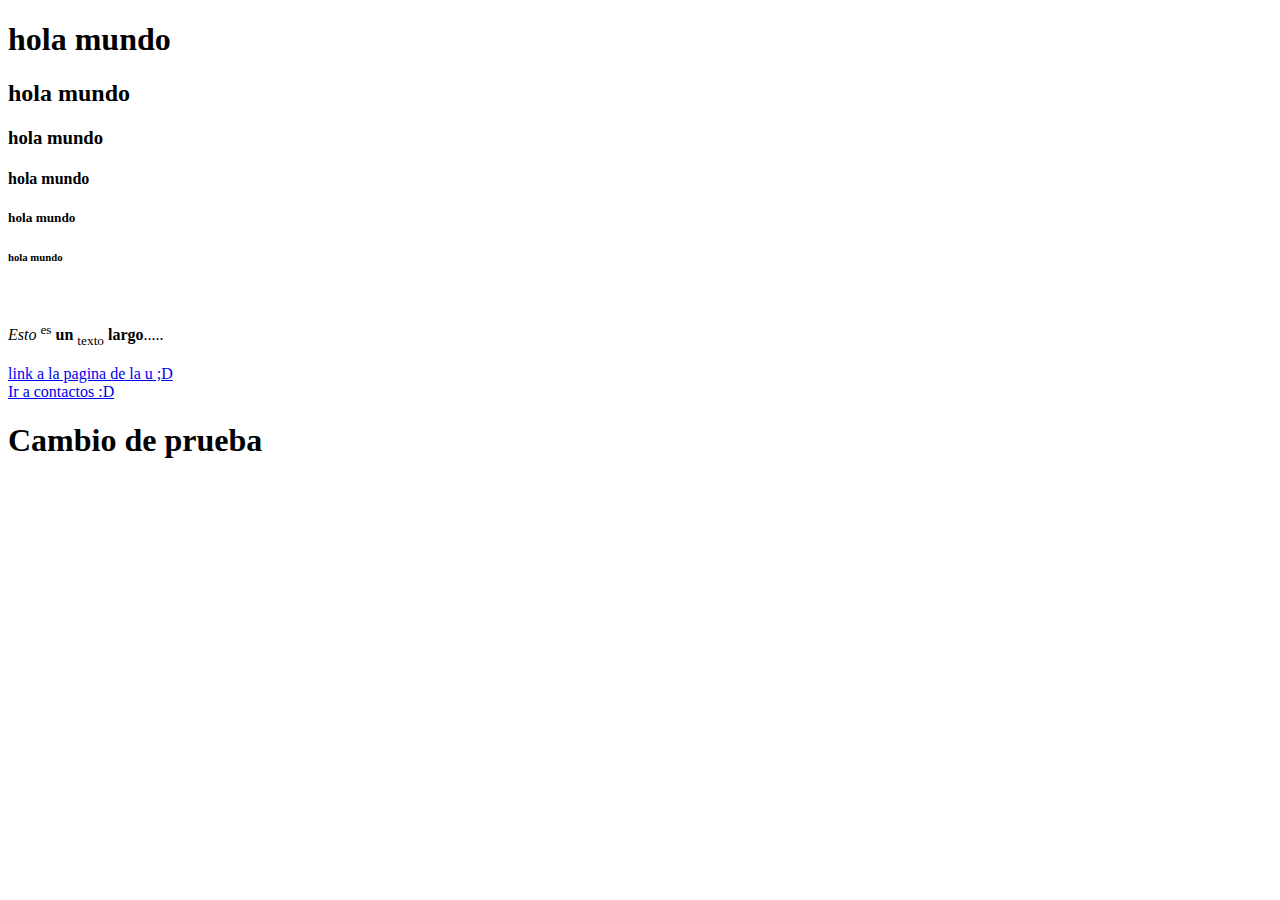
<file: index.html>
<!DOCTYPE html>
<html lang="es">
<head>
    <meta charset="UTF-8">
    <meta name="viewport" content="width=device-width, initial-scale=1.0">
    <title>my first page</title>
</head>
<body>
    <h1>hola mundo</h1>
    <h2>hola mundo</h2>
    <h3>hola mundo</h3>
    <h4>hola mundo</h4>
    <h5>hola mundo</h5>
    <h6>hola mundo</h6>
    <br>
    <p><i>Esto</i> <sup>es</sup> <b>un</b> <sub>texto</sub> <strong>largo</strong>.....</p>
    <!--la etiqueta b y el strong dan negrilla pero la diferencia es que el strong es una etiqueta semantica-->
    <a href="https://www.uniboyaca.edu.co/es?srsltid=AfmBOoqf6vdU4QyeaAOrmmhCTMj8LpEbidac6LNaVuUdCLioLw2nLW8E" target="_blank">link a la pagina de la u ;D</a>
    <br>
    <a href="contacto.html">Ir a contactos :D</a>

    <h1>Cambio de prueba</h1>
    

</body>
</html>
</file>
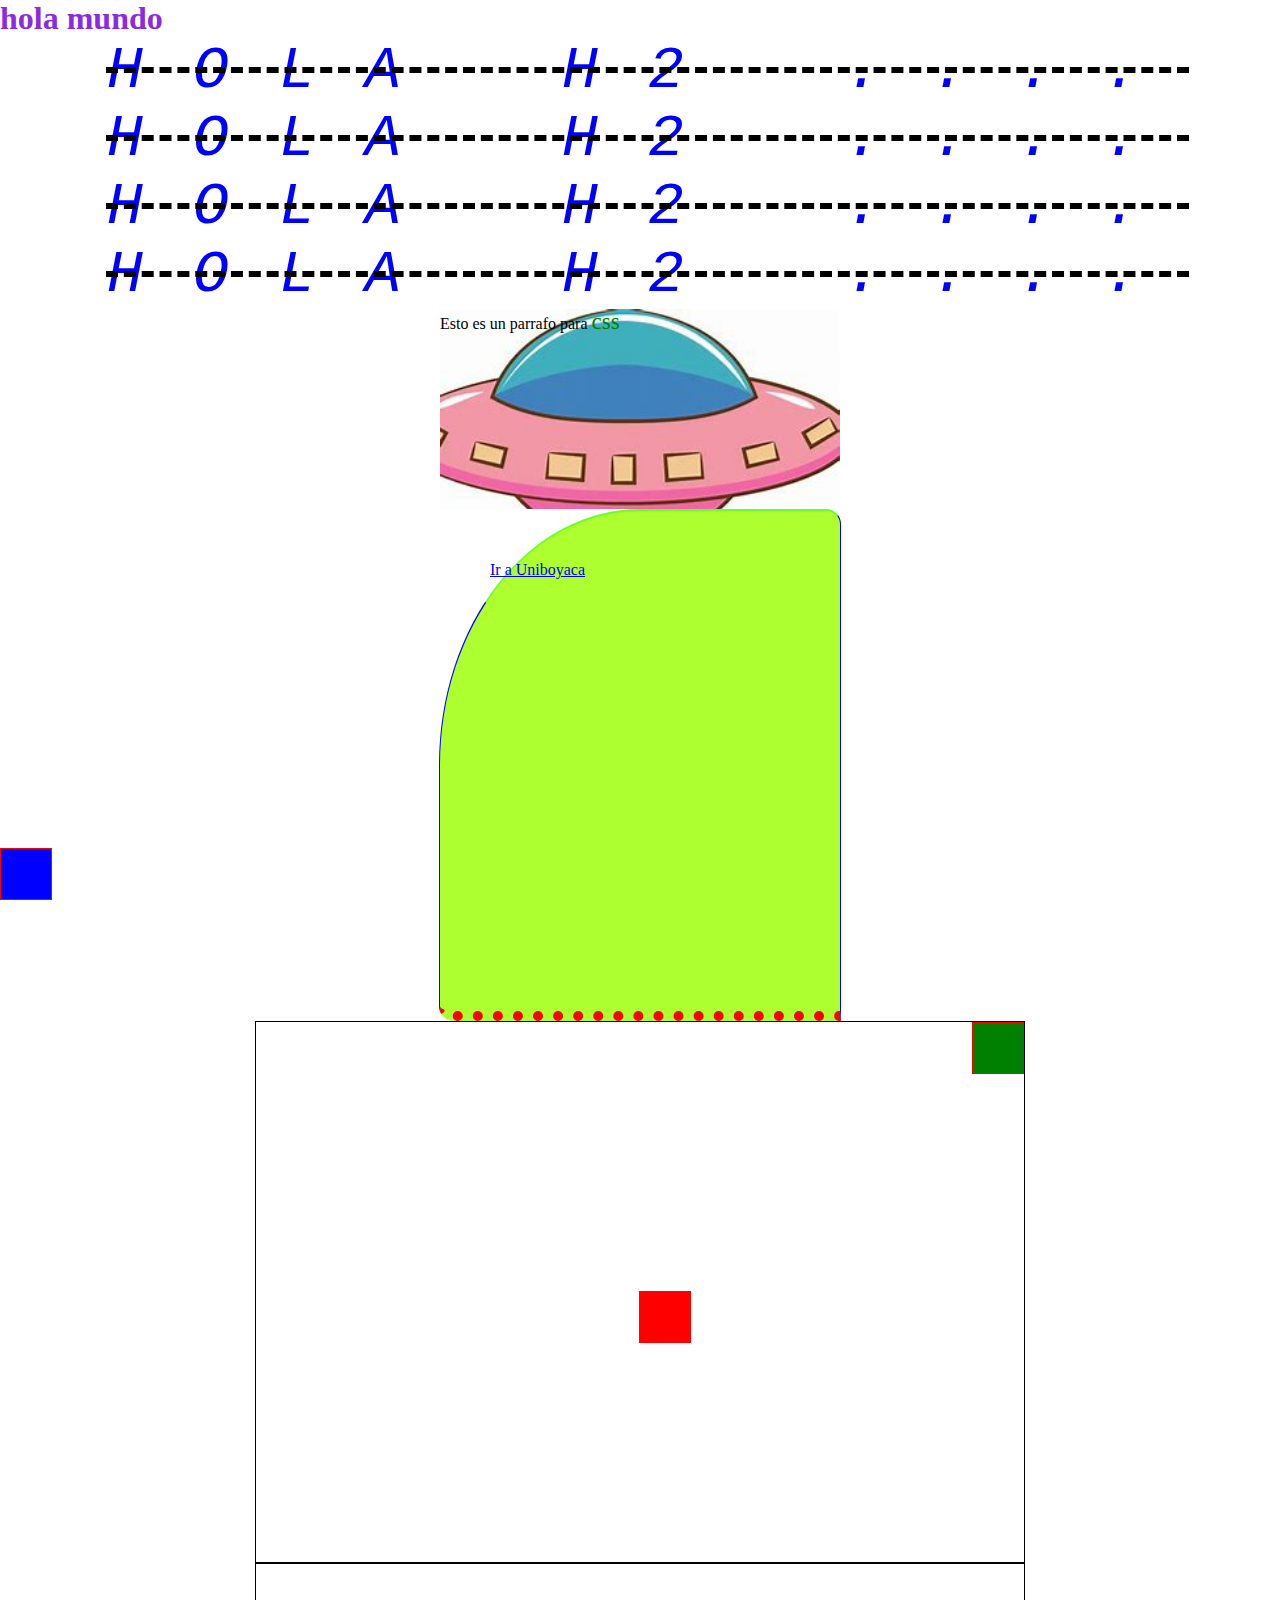
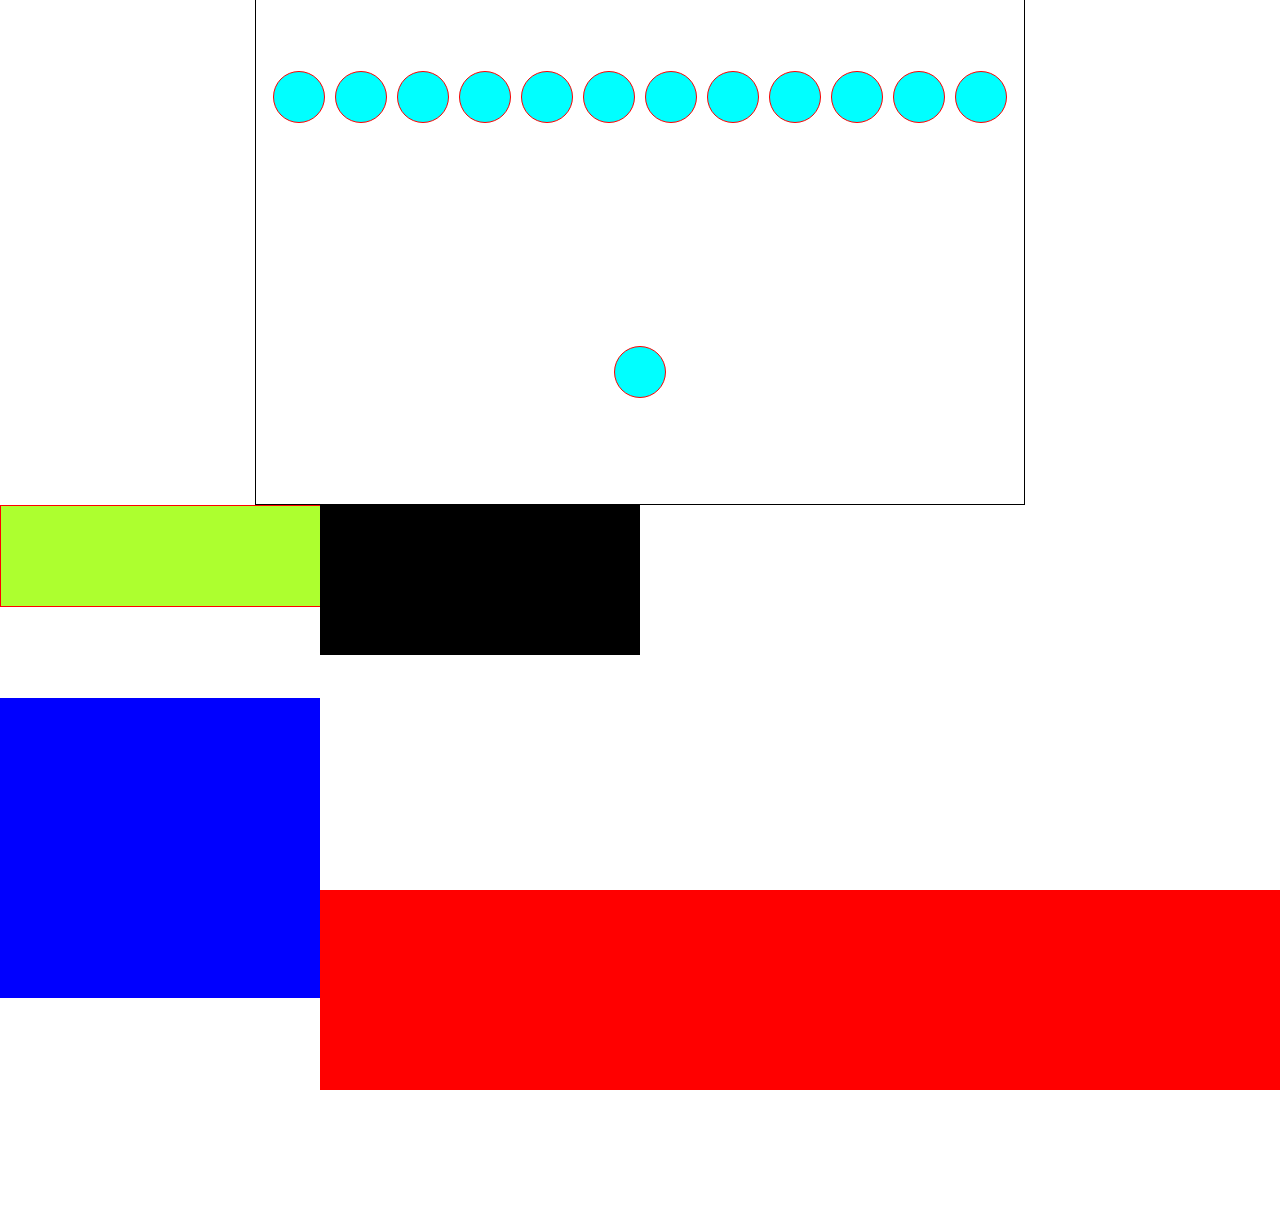
<file: ClaseCss.html>
<!DOCTYPE html>
<html lang="es">
<head>
    <meta charset="UTF-8">
    <meta name="viewport" content="width=device-width, initial-scale=1.0">
    <title>Document</title>
    <style> 
        h2{
            color: blue;
            font-style: italic;


        }
        .parrafo span{ 
            color: green;
            font-size: 23px;

        }
    </style>
    <link rel="stylesheet" href="CSS/Inicio.css">
</head>
<body>
    <h1 style="color: blueviolet; font-size: 25 px;"> hola mundo </h1> <!--primera forma-->
    <h2>  hola h2 ....</h2>
    <h2>  hola h2 ....</h2>
    <h2>  hola h2 ....</h2>
    <h2>  hola h2 ....</h2>

    <p class="parrafo">
        Esto es un parrafo para <span>css</span> 
    </p>
    <div class="ejemplo">
        <a href="https://www.uniboyaca.ed.co" target="_blank">
            Ir a Uniboyaca
        </a>
    </div>
    

    <section>
        <div class="cuadrado c1"></div>
        <div class="cuadrado c2"></div>
        <div class="cuadrado c3"></div>



    </section>

    <section>
        <div class="circulo"></div>
        <div class="circulo"></div>
        <div class="circulo"></div>
        <div class="circulo"></div>
        <div class="circulo"></div>
        <div class="circulo"></div>
        <div class="circulo"></div>
        <div class="circulo"></div>
        <div class="circulo"></div>
        <div class="circulo"></div>
        <div class="circulo"></div>
        <div class="circulo"></div>
        <div class="circulo"></div>

    </section>
    <main>
        <header></header>
        <nav></nav>
        <div></div>
        <footer></footer>
    </main>





</body>
</html>
</file>
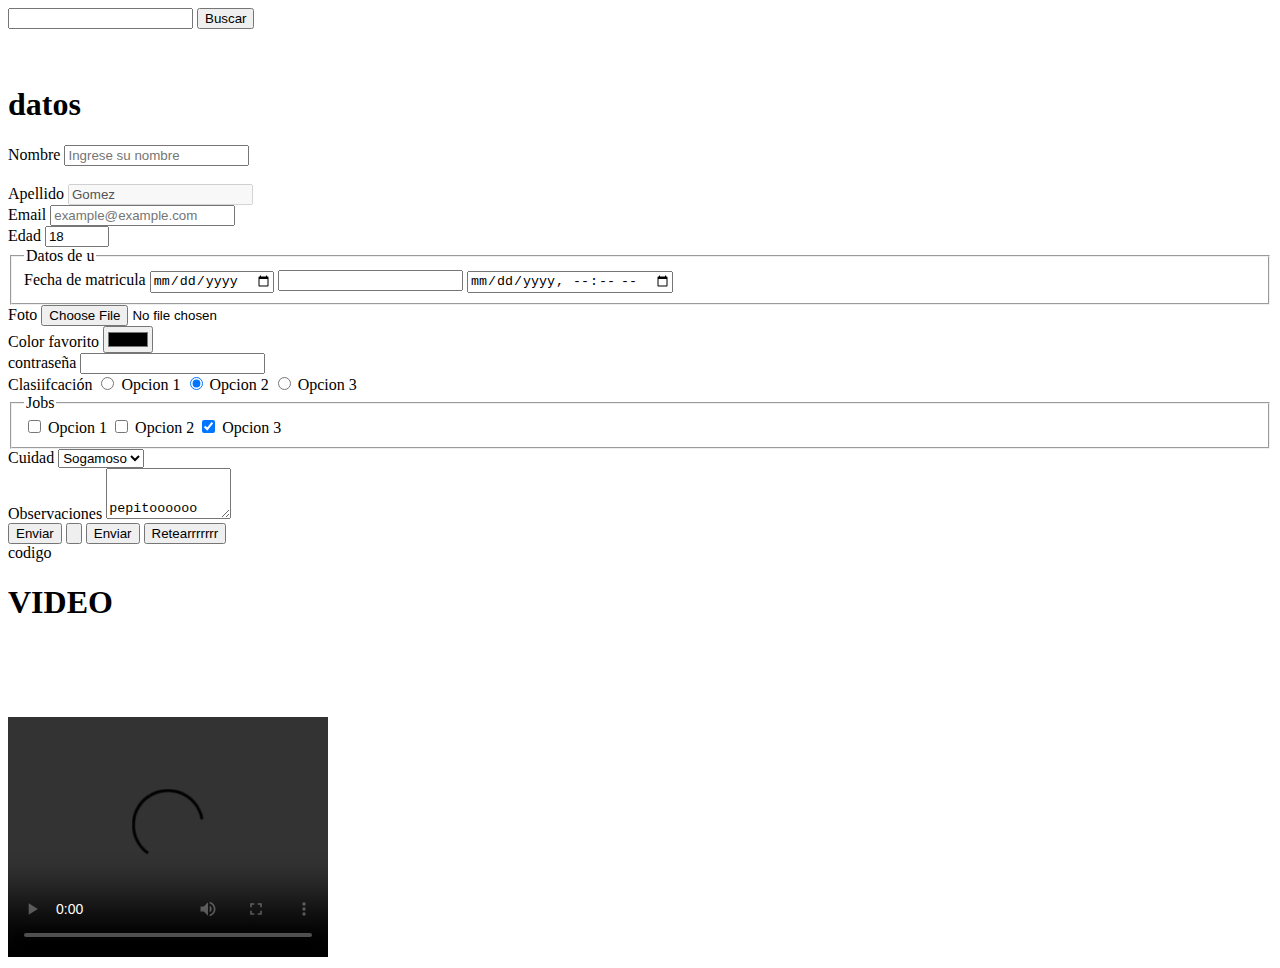
<file: indexFormulario.html>
<!DOCTYPE html>
<html lang="es">
<head>
    <meta charset="UTF-8">
    <meta name="viewport" content="width=
    , initial-scale=1.0">
    <title>Inicio</title>
    <link rel="icon" href="imagenes/logo.jpeg" type="image/x-icon">
</head>
<body>
    <form action="https://www.google.com/search" method="get">
        <input type="text" name="q" >
        <button type="submit" >Buscar</button>
    </form>
    <br>
    <br>
    <h1>datos</h1>
    <form action="#">
        <label  for="nom"> Nombre</label> <!--Se pone antes del input para especificar-->
        <input type="text" name="nombre" placeholder="Ingrese su nombre" readonly id="nom">
        <!--place para que se muestrre un texto desntro del input. el readonly para proteger la escritura  -->
        <!-- el form relaciona el label con el input con el id para que cuando le de en el label me resalte el input-->
        <br>
        <br>
        <label>Apellido</label>
        <input type="text" 
        name="apellido" 
        value="Gomez" 
        readonly
        disabled>
        <!--value para cargar un valor por defecto. Disable para desabilitar controles  -->
        <div>
            <label >Email</label>
            <input type="email" name="correo" placeholder="example@example.com" required maxlength="60">
            <!--el tipo email hace validaciones especificas para un correo ,El required es para que sea obligatorio, el maxlength define el maximo de caracteres -->
        </div>
        <div>
            <label >Edad</label>
            <input type="number" name="edad" value="18" min="1" max="120">
            <!--El min estabalece un minimo y el maximo de edad que se puede poner-->
        </div>
        <fieldset> <!--Genera un recuadro aparte-->
            <legend>Datos de u </legend> <!-- es un titulo al fieldset-->
            <label >Fecha de matricula </label>
            <input type="date" name="fechaatricula" required >
            <input type="datetime" name="fechaatricula2" required >
            <input type="datetime-local" name="fechaatricula3" required >
        </fieldset>
        <div>
            <label> Foto</label>
            <input type="file" name="foto">
        </div>
        <div>
            <label >Color favorito </label>
            <input type="color" name="color">
        </div>
        <div>
            <label > contraseña</label>
            <input type="password" name="contraseña"> 
        </div>

        <div>
            <label>Clasiifcación</label>
            <label >
                <input type="radio" name="calsificacion"  value="a">
                Opcion 1
            </label>
            <label >
                <input type="radio" name="calsificacion" value="b" checked> <!--el checked es una opcion preseleccionada-->
                Opcion 2
            </label>
            <label >
                <input type="radio" name="calsificacion" value="c">
                Opcion 3
            </label>
        </div>

        <fieldset>
            <legend>Jobs</legend>
            <label >
                <input type="checkbox" name="opt1" value="a" >
                Opcion 1
                <label >
                    <input type="checkbox" name="opt1" value="b" >
                    Opcion 2
                </label>
                <label >
                    <input type="checkbox" name="opt1" value="c" checked >
                    Opcion 3
                </label>
            </label>
        </fieldset>
        <div>
            <label> Cuidad </label>
            <select name="Cuidad">
                <option value="1">Tunja</option> <!-- el pirmero siempre es el que sale en el cuadro -->
                <option value="2">Duitama</option>
                <option value="3" selected>Sogamoso</option> <!-- selcted seleciona por defecto al cuadro-->
            </select>
        </div>
        <div>
            <label>Observaciones</label>
            <textarea name="obs" cols="13" rows="3"> 
                pepitoooooo
            </textarea><!--el cols y el rows lo que hace es cuadrar el tamaño del cuadro texto -->
        </div>
        <div>
            <button type="submit"> Enviar</button>
            <input type="button">
            <input type="submit" value="Enviar"> <!-- se puede hacer con el input y con el buttto pero el button se deja modificar -->
            <button type="reset">Retearrrrrrr</button>
        </div>
        <div>
            <label>codigo</label>
            <input type="hidden" name="cod" value="1234">
        </div>
        <div>
            <h1>VIDEO</h1>
            
            <video width="320" height="240" controls>
                <source src="https://www.youtube.com/watch?v=v_eGlRCvf_o" type="video/mp4">
                
            </video>
            <iframe width="560" height="315" src="https://www.youtube.com/embed/E2Rj2gQAyPA?si=9zC0HIjM-OkhrwxL" title="YouTube video player" frameborder="0" allow="accelerometer; autoplay; clipboard-write; encrypted-media; gyroscope; picture-in-picture; web-share" referrerpolicy="strict-origin-when-cross-origin" allowfullscreen></iframe>
            
        </div>



        

        
    </form>
</body>
</html>
</file>
<file: CSS/Inicio.css>
*{
    margin: 0px; 
    padding: 0px; 
}

.ejemplo{
    border-width: 1px;
    border-color: black;
    border-style: solid;
    border: 1px solid #0000ff;
    border-top: 2px double #67ff2b;
    border-bottom: 10px dotted #ff0000 ;
    border-radius: 15px;
    border-bottom-right-radius: 0px ;
    border-top-left-radius: 50% ;
    /*tamaño altura y ancho*/
    height: 400px;
    width: 300px;
    min-height: 100px;
    max-width: 1000;
    /*margen externa del elemento*/
    margin: 16px;
    margin: 25px 100px; /*el de l derecha es top y butom arriba y abajo y el de la derecha es derecha y izquierda*/
    margin: 100px 20px 128px 40px; /*en  manecillas del reloj*/
    margin-right: 100px;
    margin-left: 200px;
    margin-block: 50px; /*arriba y abajo*/
    margin-block-start: 50px; /*arriba*/
    margin-block-end: 30px; /*abajo*/
    margin-inline: 100px ;
    margin: auto; /*calcula las laterales*/
    
    /*el padding es la distancia o margen interna del div*/
    padding: 50px;

}

h2{
    font-size: 60px;
    font-family: 'Courier New', Courier, monospace; /*da 3 tipografias ya que sirve como reservas*/
    font-weight: normal; /*negrilla*/
    font-style: oblique; /*italica o inclinada estilo del texto*/
    text-align: center; /*alineacion del texto */
    text-decoration: line-through; /*tachado*/
    text-decoration-style: dashed; /*tachado con puntos*/
    text-decoration-color: black; /*define el color del tachado*/
    text-transform: uppercase; /*pone mayusculas el upocasible pone cada palabra con la inicial en mayuscula*/
    text-shadow: 1px 10px 15px #000000 rgba(0, 0, 0, 0.5);/*,desplazamiento,altura,difuniminado,color el rbga es otra forma de ponder colores y el alfa ocila desde 0 a 1 y es la trasnparencia del fondo*/ 
    text-indent: 16px;/*es la sangria o la identiacion del texto*/
    
    word-spacing: 25px; /* espacio entre palabras*/
    letter-spacing: 50px; /*espacio entre las letras*/

    position: sticky; /* acopaña con el scrol al usuario */
    top: 10px;



}

p{
    margin: auto; /*Distribuye los espacios*/
    width: 400px;
    height: 200px;
    background-color: rgba(150, 10, 500, 0.3);
    background-image: url('../imagenes/omni\ trasnaparente.jpeg'),url('../imagenes/descarga.jpeg');/* el .. esapara las carpetas que estan fuera del proyecto*/
    background-size: 100%,100%; /*el primero va para la primara imagen*/
    background-position-x: 20px;
    background-position-y: 50px;
    background-position: 0px 0px; /*se puede este apara sustiruir las 2 lisneas anteriores*/

}
section{
    width: 60vw;
    height: 60vh;
    border: 1px solid black;
    margin: auto;
    position: relative; /*pone los limites para los elemntos que tiene dentro */
    display: flex; /*alinea de manera horizontal*/
    flex-direction: row ;
    flex-wrap: wrap; /*agrega los saltos de linea*/
    gap: 10px; /*separa los elementos*/
    justify-content: center;
    align-items: center; 

}

.cuadrado{
    width: 50px;
    height: 50px;
}
.c1{
    background-color: red;
    position: relative; /*para poderlo mover*/
    top: 25px;
    left: 25px;
}
.c2{
    background-color: green;
    position: absolute;
    top: 0px;
    right: 0px;
}
.c3{
    background-color: blue;
    position: fixed; /*lo comvierte en elemento flotante*/
    left: 0px;
    bottom: 0px;
}
.circulo{
    width: 50px;
    height: 50px;
    background-color: aqua;
    border-radius: 50%; 
}

main{
    width: 100vw;
    height: 80vh;
    display: grid;
    grid-template-columns: 25% 25% 50%  ;
    grid-template-rows: auto;
    grid-template-areas: /*asigna un area a cada elemnto */
    'footer footer dv1'
     'nav . dv1' 
     'nav header header' 
     '. header header';

}
header{
    grid-area: header;
    background: red;
    width: 100%;
    height: 200px;
}
nav{
    grid-area: nav;
    background: blue ;
    width: 100%;
    height: 300px;

}
footer{
    grid-template-areas: footer ;
    width: 100%;
    height: 150px;
    background: black;
}
div{
    grid-template-areas: dv1;
    width: 100%;
    height: 100px;
    background: greenyellow;
    border: 1px solid red;
}
</file>
